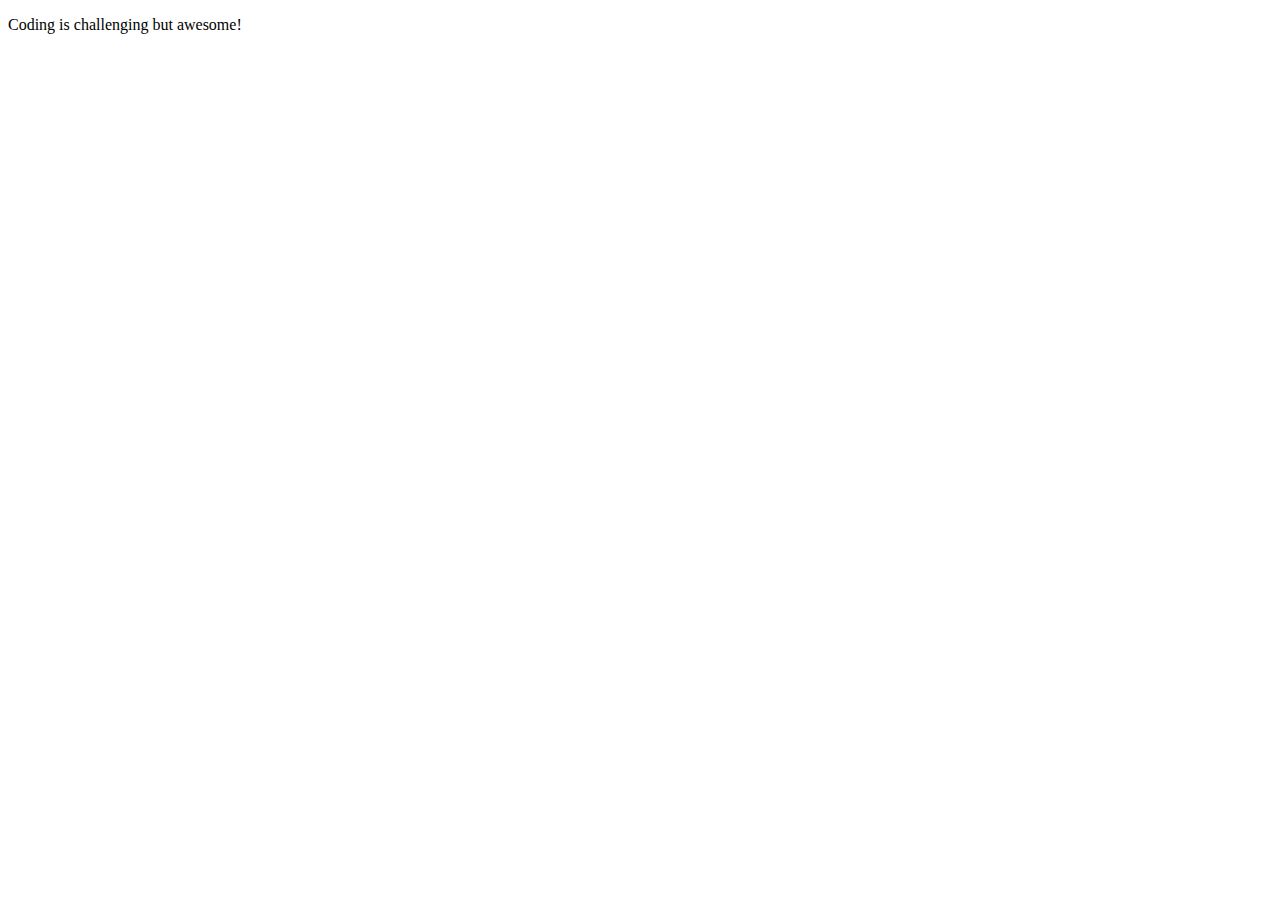
<file: html_basic/base_index.html>
<!DOCTYPE html>
<html lang="en">
<head>
    <meta charset="UTF-8">
    <meta http-equiv="X-UA-Compatible" content="IE=edge">
    <meta name="viewport" content="width=device-width, initial-scale=1.0">
    <title>Samuel Mwania's Most Basic Html file</title>
</head>
<body>
    <p>Coding is challenging but awesome!</p>
</body>
</html>
</file>
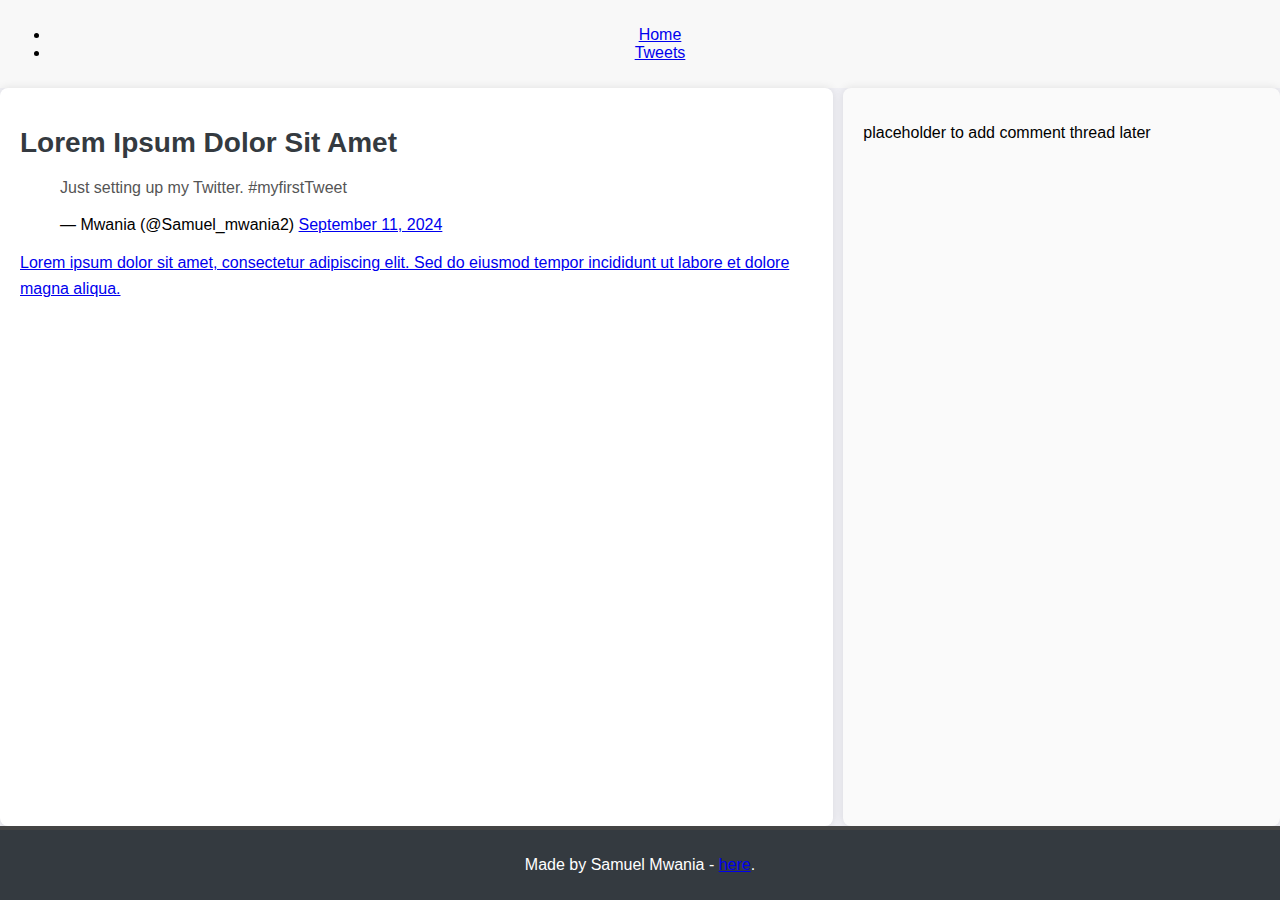
<file: html_basic/tweets.html>
<!DOCTYPE html>
<html lang="en">
<head>
    <meta charset="UTF-8">
    <meta http-equiv="X-UA-Compatible" content="IE=edge">
    <meta name="viewport" content="width=device-width, initial-scale=1.0">
    <title>Tweets Page</title>

    <link rel="stylesheet" href="styles.css">

</head>
<body class="works_on_smartphone">
    <!-- Header with Navigation -->
    <header>
        <ul>
            <li><a href="index.html">Home</a></li>
            <li><a href="tweets.html">Tweets</a></li>
        </ul>
    </header>

    <!-- Main Content -->
    <main>
        <article>
            <h1>Lorem Ipsum Dolor Sit Amet</h1>

            <!-- Embedded Tweet -->
            <blockquote class="twitter-tweet">
                <p lang="en" dir="ltr">Just setting up my Twitter. #myfirstTweet</p>&mdash; Mwania (@Samuel_mwania2) 
                <a href="https:/x.com/amerix20/status/">September 11, 2024</a>
            </blockquote> 
            <script async src="https://platform.twitter.com/widgets.js"></script>

            <!-- Link to Homepage -->
            <p><a href="index.html">Lorem ipsum dolor sit amet, consectetur adipiscing elit. Sed do eiusmod tempor incididunt ut labore et dolore magna aliqua.</a></p>
        </article>

        <aside>
            <p>placeholder to add comment thread later</p>
        </aside>
    </main>

    <!-- Footer -->
    <footer>
        <p>Made by Samuel Mwania - <a href="https://example.com" target="_blank">here</a>.</p>
    </footer>
</body>
</html>
</file>
<file: html_basic/styles.css>
body {
    display: flex;
    flex-direction: column;
    height: 100vh;
    margin: 0;
    font-family: Arial, Helvetica, sans-serif;
    background-color: #f0f0f5;
}

main {
    display: flex;
    flex-direction: row;
    flex: auto;
    gap: 10px;
}

article {
    flex: 2;
    overflow-y: auto;
    padding: 20px;
    background-color: #ffffff;
    border-radius: 8px;
    box-shadow: 0 0 10px rgba(0, 0, 0, 0.1);
}

aside {
    flex: 1;
    overflow-y: auto;
    padding: 20px;
    background-color: #fafafa;
    border-radius: 8px;
    box-shadow: 0 0 10px rgba(0, 0, 0, 0.1);
}

header, footer {
    padding: 10px;
    background-color:#f8f8f8 ;
    text-align: center;
}

header a:hover {
    text-decoration: underline;
}

footer {
    padding: 10px;
    background-color: #343a40;
    color: white;
    border-top: 4px solid #444;
}

article h1 {
    color: #343a40;
    font-size: 28px;
    margin-bottom: 10px;
}

article p {
    color: #555;
    line-height: 1.6;
}
</file>
